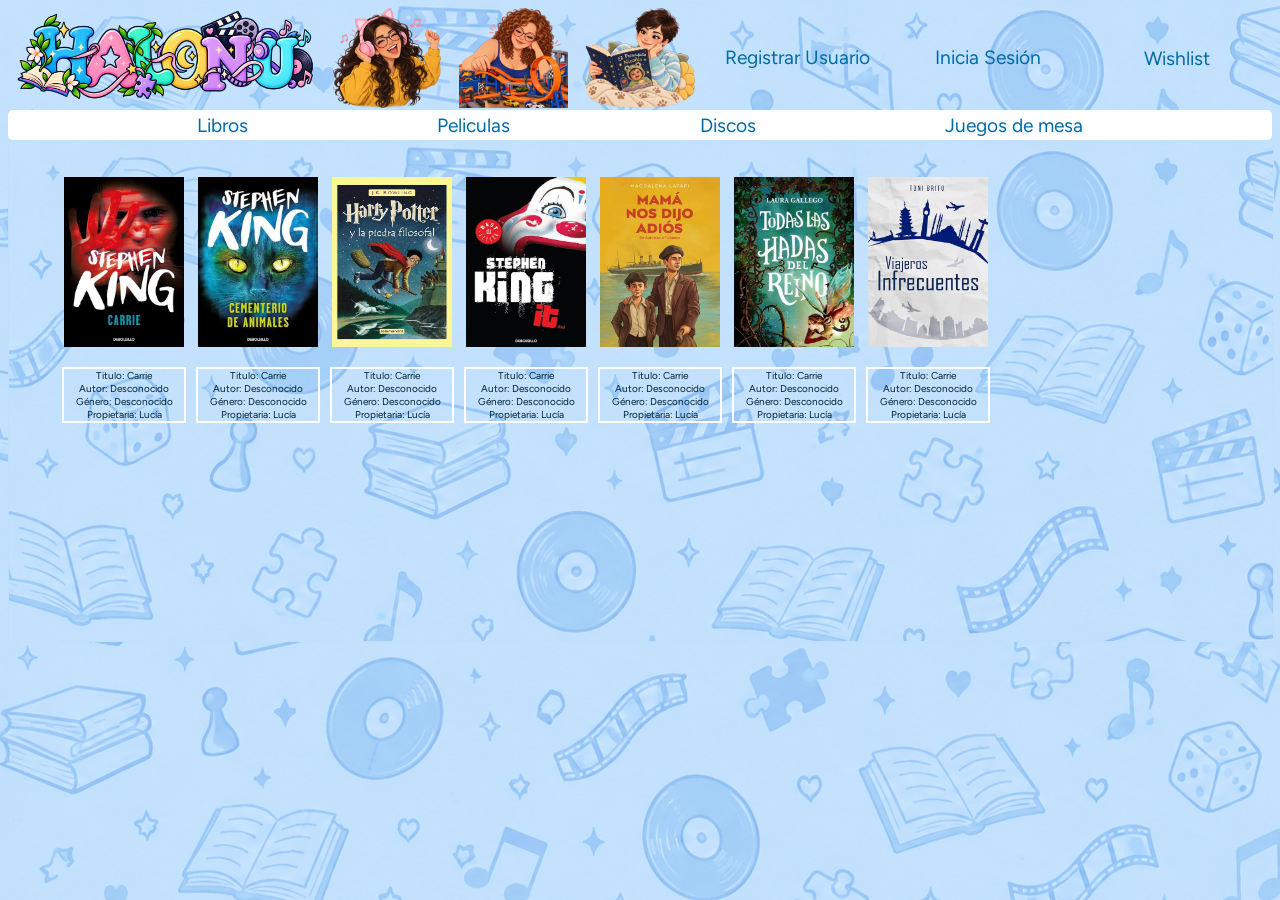
<file: Index.html>
<!DOCTYPE html>
<html lang="en">
<head>
    <meta charset="UTF-8">
    <meta name="viewport" content="width=device-width, initial-scale=1.0">
    <link rel="stylesheet" href="estilos.css">
    <title>HALONU</title>
    <link rel="icon" type="image/png" href="Imagenes/logo.png">
    <!--links de google fonts-->
    <link rel="preconnect" href="https://fonts.googleapis.com">
    <link rel="preconnect" href="https://fonts.gstatic.com" crossorigin>
    <link href="https://fonts.googleapis.com/css2?family=Rouge+Script&display=swap" rel="stylesheet">
</head>
<body>
    <header>
        <div class="titulo">
            <img src="imagenes/nombre2.png" height="100px"/>
        </div>
        <div class="andrea">
            <img src="imagenes/andrea.png" height="100px"/>
        </div>
        <div class="hortencia">
            <img src="imagenes/hortencia.png" height="100px"/>
        </div>
        <div class="lucia">
            <img src="imagenes/lucia.png" height="100px"/>
        </div>
        <div class="registrar boton1">
            <p><a href="registrar_usuario.html">Registrar Usuario</a></p>
        </div>
        <div class="iniciasesion boton1">
            <p><a href="libros.html">Inicia Sesión</a></p>
        </div>
        <div class="wishlist boton1">
            <p><a href="inicia_sesion.html">Wishlist</a></p>
        </div>
    </header>
    <nav class="menu">
        <a href="libros.html" target="contenido" class="boton2">Libros</a>
        <a href="peliculas.html" target="contenido" class="boton2">Peliculas</a>
        <a class="boton2">Discos</a>
        <a class="boton2">Juegos de mesa</a>
    </nav>
    <iframe src="libros.html" name="contenido" class="frame"></iframe>
    
</body>
</html>
</file>
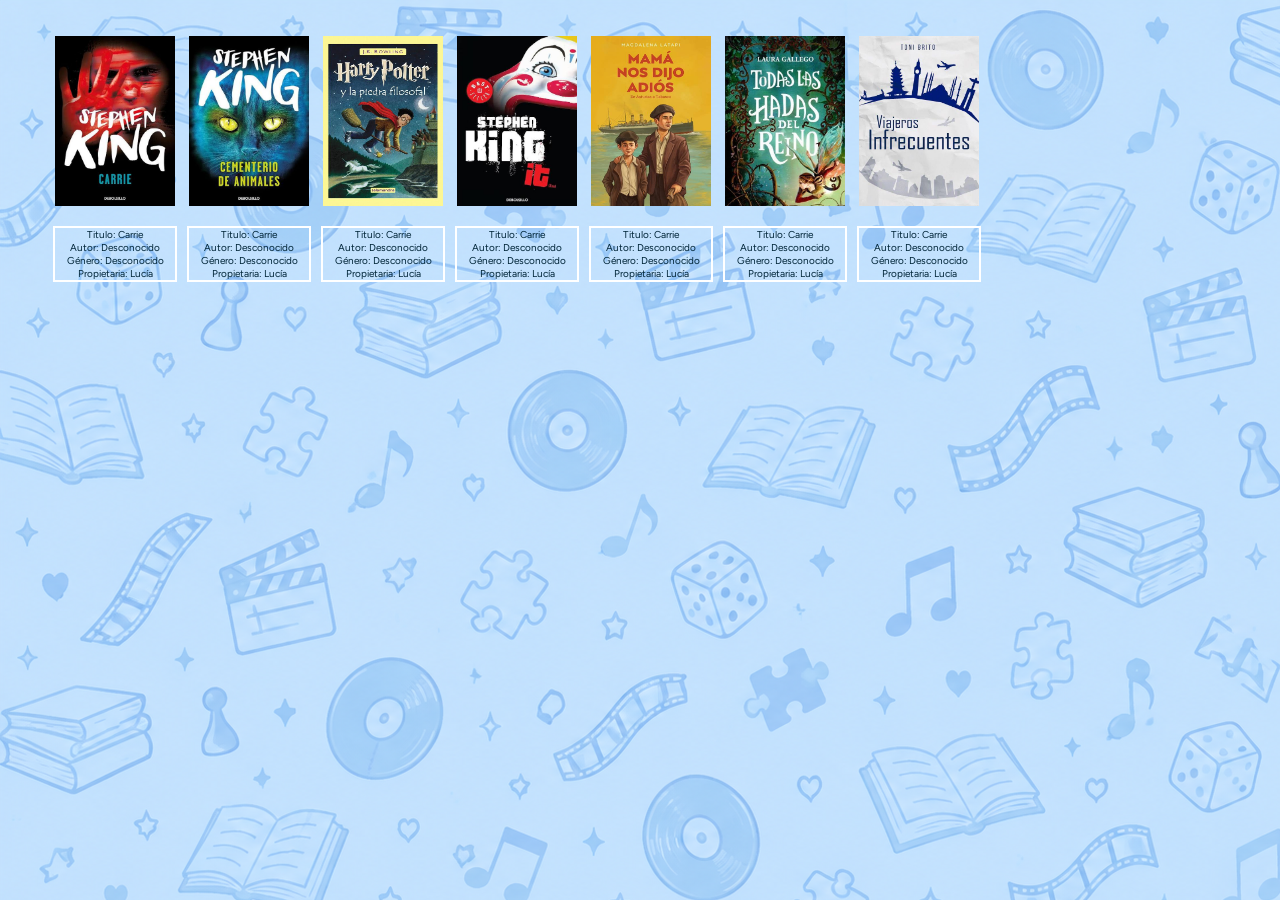
<file: libros.html>
<!DOCTYPE html>
<html lang="en">
<head>
    <meta charset="UTF-8">
    <meta name="viewport" content="width=device-width, initial-scale=1.0">
    <link rel="stylesheet" href="estilos.css">
    <title>HALONU</title>
    <link rel="icon" type="image/png" href="Imagenes/logo.png">
</head>
<body>
    <ul class="tira">
        <li class="formato_libros">
            <img src="imagenes/libros/carrie.jpg" width="120px" height="170px" class="contenido_img">
            <p class="formato_datos_libros">Titulo: Carrie<br>Autor: Desconocido<br>Género: Desconocido<br>Propietaria: Lucía</p>            
        </li>
        <li class="formato_libros">
            <img src="imagenes/libros/cementerio_animales.jpg" width="120px" height="170px" class="contenido_img">
            <p class="formato_datos_libros">Titulo: Carrie<br>Autor: Desconocido<br>Género: Desconocido<br>Propietaria: Lucía</p>            
        </li>
        <li class="formato_libros">
            <img src="imagenes/libros/harry_potter_1.jpg" width="120px" height="170px" class="contenido_img">
            <p class="formato_datos_libros">Titulo: Carrie<br>Autor: Desconocido<br>Género: Desconocido<br>Propietaria: Lucía</p>            
        </li>
        <li class="formato_libros">
            <img src="imagenes/libros/it.jpg" width="120px" height="170px" class="contenido_img">
            <p class="formato_datos_libros">Titulo: Carrie<br>Autor: Desconocido<br>Género: Desconocido<br>Propietaria: Lucía</p>            
        </li>
        <li class="formato_libros">
            <img src="imagenes/libros/mama_nos_dijo_adios.jpg" width="120px" height="170px" class="contenido_img">
            <p class="formato_datos_libros">Titulo: Carrie<br>Autor: Desconocido<br>Género: Desconocido<br>Propietaria: Lucía</p>            
        </li>
        <li class="formato_libros">
            <img src="imagenes/libros/todas_las_hadas_del_reino.jpg" width="120px" height="170px" class="contenido_img">
            <p class="formato_datos_libros">Titulo: Carrie<br>Autor: Desconocido<br>Género: Desconocido<br>Propietaria: Lucía</p>            
        </li>
        <li class="formato_libros">
            <img src="imagenes/libros/viajeros_infrecuentes.jpg" width="120px" height="170px" class="contenido_img">
            <p class="formato_datos_libros">Titulo: Carrie<br>Autor: Desconocido<br>Género: Desconocido<br>Propietaria: Lucía</p>            
        </li>
        
    </ul>
</body>
</html>
</file>
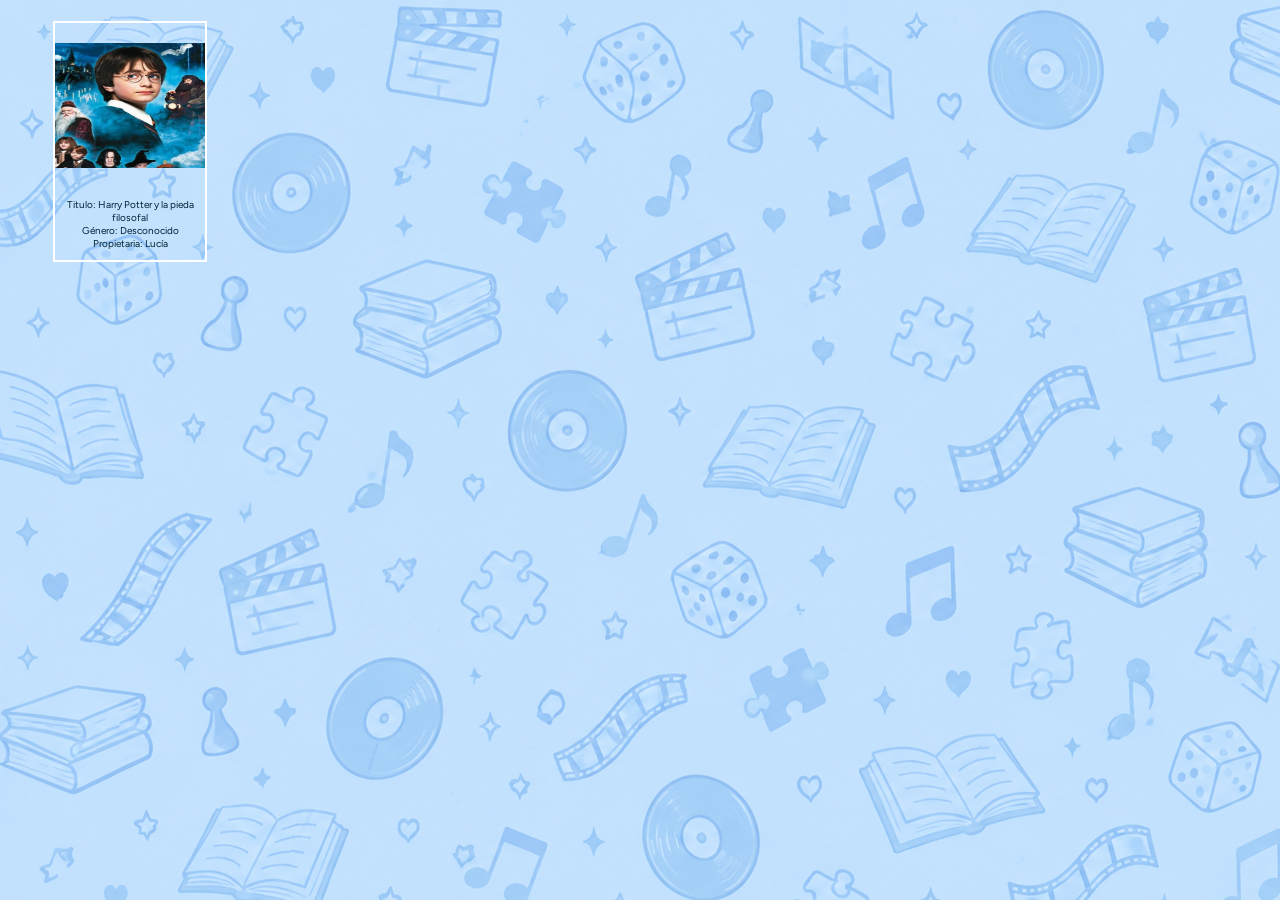
<file: peliculas.html>
<!DOCTYPE html>
<html lang="en">
<head>
    <meta charset="UTF-8">
    <meta name="viewport" content="width=device-width, initial-scale=1.0">
    <link rel="stylesheet" href="estilos.css">
    <title>HALONU</title>
    <link rel="icon" type="image/png" href="Imagenes/logo.png">
</head>
<body>
    <ul class="tira">
        <li class="formato_pelicula">
            <img src="imagenes/peliculas/harry_potter1.jpg" width="150px" height="125px" class="contenido_img">
            <p class="formato_datos_pelicula">Titulo: Harry Potter y la pieda filosofal<br>Género: Desconocido<br>Propietaria: Lucía</p>            
        </li>
    </ul>
</body>
</html>
</file>
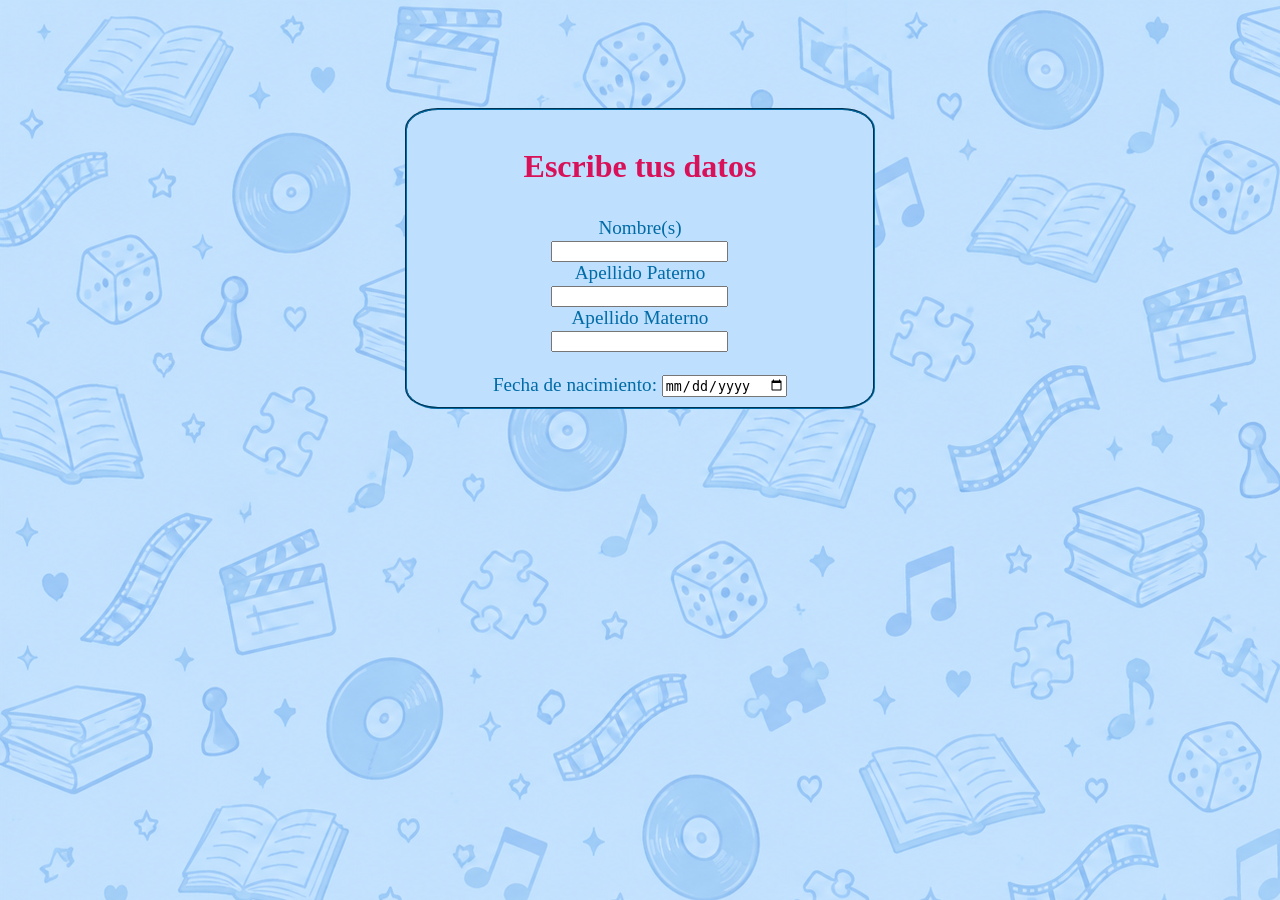
<file: registrar_usuario.html>
<!DOCTYPE html>
<html lang="en">
<head>
    <meta charset="UTF-8">
    <meta name="viewport" content="width=device-width, initial-scale=1.0">
    <link rel="stylesheet" href="estilos.css">
    <title>HALONU</title>
    <link rel="icon" type="image/png" href="Imagenes/logo.png">
</head>
<body>
    <div>
        <fieldset class="contenedor_formulario">
            <p class="titulo_formulario">Escribe tus datos</p>
            <form class="formulario">
                <label for="nombre">Nombre(s)</label><br>
                <input
                type="text"
                id="nombre"
                name="nombre"
                required="true"/><br>
                <label for="apellido_paterno">Apellido Paterno</label><br>
                <input
                type="text"
                id="apellido_paterno"
                name="apellido_paterno"
                required="true"/><br>
                <label for="apellido_materno">Apellido Materno</label><br>
                <input
                type="text"
                id="apellido_materno"
                name="apellido_materno"
                required="true"/><br><br>
                <label for="fecha_nacimiento">Fecha de nacimiento:</label>
                <input
                type="date"
                id="fecha_nacimiento"
                name="fecha_nacimiento"
                required="true"/><br>
            </form>
        </fieldset>
    </div>
</body>
</html>
</file>
<file: estilos.css>
/*CSS de la página principal*/
.rouge-script-regular {
  font-family: "Rouge Script", cursive;
  font-weight: 400;
  font-style: normal;
}
@font-face {
    font-family:"Figtree-Regular.ttf";
    src: url("fonts/Figtree/static/Figtree-Regular.ttf") format("truetype");
}
@font-face {
    font-family:"Figtree-Bold.ttf";
    src: url("fonts/Figtree/static/Figtree-Bold.ttf") format("truetype");
}
a{
    text-decoration: none;
    color: inherit;
}
body{
    background-image: url("imagenes/fondo.png");
}
header{
    /*border: 1px solid #ce4545;*/
    min-height: 102px;
    max-height: 102px;
}
.titulo{
    /*background-color: #BEDFFD;
    /*border: 1px solid #d81159;*/
    width: 25%;
    min-height: 100px;
    max-height: 100px;
    position: relative;
    left: 0%;
    display: flex;
    align-items: center;/*centra verticalmente*/
    justify-content: center;/*centra horizontalmente*/

    font-family: 'Rouge Script';
    font-size: 2.5rem;
    color: #006ba6;
}
.andrea{
    /*background-color: #BEDFFD;*/
    /*border: 1px solid #45b3ce;*/
    width: 10%; /*cambiar a 10*/
    min-height:100px;
    max-height: 100px;
    position: relative;
    left: 25%;
    bottom: 100px;
    display: flex;
    align-items: center;/*centra verticalmente*/
    justify-content: center;/*centra horizontalmente*/
}
.hortencia{
    /*background-color: #BEDFFD;
    /*border: 1px solid #45b3ce;*/
    width: 10%; /*cambiar a 10*/
    min-height:100px;
    max-height: 100px;
    position: relative;
    left: 35%;
    bottom: 200px;
    display: flex;
    align-items: center;/*centra verticalmente*/
    justify-content: center;/*centra horizontalmente*/
}
.lucia{
    /*background-color: #BEDFFD;
    /*border: 1px solid #45b3ce;*/
    width: 10%; /*cambiar a 10*/
    min-height:100px;
    max-height: 100px;
    position: relative;
    left: 45%;
    bottom: 300px;
    display: flex;
    align-items: center;/*centra verticalmente*/
    justify-content: center;/*centra horizontalmente*/
}
.registrar{
    /*posicion*/
    width: 15%;
    min-height: 50px;
    max-height: 50px;
    position: relative;
    left: 55%;
    bottom: 375.5px;
    display: flex;
    align-items: center;/*centra verticalmente*/
    justify-content: center;/*centra horizontalmente*/
}
.iniciasesion{
    width: 15%;
    min-height: 50px;
    max-height: 50px;
    position: relative;
    left: 70%;
    bottom:425.5px;
    display: flex;
    align-items: center;/*centra verticalmente*/
    justify-content: center;/*centra horizontalmente*/
}
.wishlist{
    width: 15%;
    min-height: 50px;
    max-height: 50px;
    position: relative;
    left: 85%;
    bottom:475px;
    display: flex;
    align-items: center;/*centra verticalmente*/
    justify-content: center;/*centra horizontalmente*/
}
/*botón de las opciones REGISTRAR USUARIO, INICIAR SESIÓN Y WISHLIST*/
.boton1{
    /*apariencia*/
    font-family: 'Figtree-Regular.ttf';
    font-size: 1.2rem;
    color: #006ba6;
}
.boton1:hover{
    cursor:pointer;
    border-radius: 10px;
    font-family: 'Figtree-Bold.ttf';
    color: #fff;
    background-color: #002538;
}
/*CSS del menú principal en la página principal html*/
.menu{
    width: 100%;
    min-height: 30px;
    max-height: 30px;
    position: sticky;

    top: 100px;
    display: flex;
    justify-content: space-evenly;
    align-items: center;

    background-color: #FFF;
    border-radius: 5px;
}
.boton2{
    font-family: 'Figtree-Regular.ttf';
    font-size: 1.2rem;
    color: #006ba6;
}
.boton2:hover{
    cursor:pointer;
    font-family: 'Figtree-Bold.ttf';
    color: #002538;
}
.frame{
    width: 100%;
    min-height: 500px;
    border: 1px solid #BEDFFD;
}
.tira{
    list-style-type: none;
    display: flex;
    justify-content: flex-start;
    flex-wrap: wrap;    
}
/*CSS que comparten peliculas y libros*/
.contenido_img{
    display: flex;
    margin-top: 20px;
    margin-bottom: 20px;
    margin-left: auto;
    margin-right: auto;
}
/*CSS de la página de peliculas.html*/
.formato_datos_pelicula{
    font-family: 'Figtree-Regular.ttf';
    font-size: x-small;
    color: #002538;
    font-weight:200;
    text-align: center;
    min-width: 150px;
    max-width: 150px;    
}
.formato_pelicula {
    border: 2px solid #fff;
    margin: 5px; /*espacio para que los libros queden separados entre si*/
    min-width: 150px;
    max-width: 150px;
    display: flex;
    flex-direction: column;
    align-items: center;/*centra de forma horizontal*/
}.formato_pelicula:hover .formato_datos_pelicula{
    transform: scale(1.1);
    cursor:pointer;
    background-image: url(imagenes/fondo_libros.png);
    border: 2px solid #0496ff;
    display: block;
}
/*CSS de la página de libros.html*/
.formato_datos_libros{
    font-family: 'Figtree-Regular.ttf';
    font-size: x-small;
    color: #002538;
    font-weight:200;
    text-align: center;
    min-width: 200px;
    max-width: 230px;
}
.formato_libros .formato_datos_libros{
    border: 2px solid #fff;
    margin: 5px; /*espacio para que los libros queden separados entre si*/
    min-width: 120px;
    max-width: 120px;
    display: flex;
    flex-direction: column;
    align-items: center;/*centra de forma horizontal*/
    display: block;
}
.formato_libros:hover{
    transform: scale(1.1);
    cursor:pointer;
    background-image: url(imagenes/fondo_libros.png);
    border: 2px solid #0496ff;
}
/*CSS de la pag registrar_usuario.html*/
.formulario{
    position: relative;
    text-align: center;
    font-family: 'Rouge Script';
    font-size: 1.2rem;
    color:#006ba6
}
.titulo_formulario{
    text-align: center;

    font-family: 'Rouge Script';
    font-weight: bold;
    font-size: 2rem;
    color:#d81159
}
.contenedor_formulario{
    width: 35%;
    margin: auto;/*sirve para centrar el contenedor y el formulario*/
    position: relative;
    top: 100px;
    align-items: center;
    border-color: #006ba6;
    border-radius: 7%;
    background-color: #BEDFFD;
}
</file>
